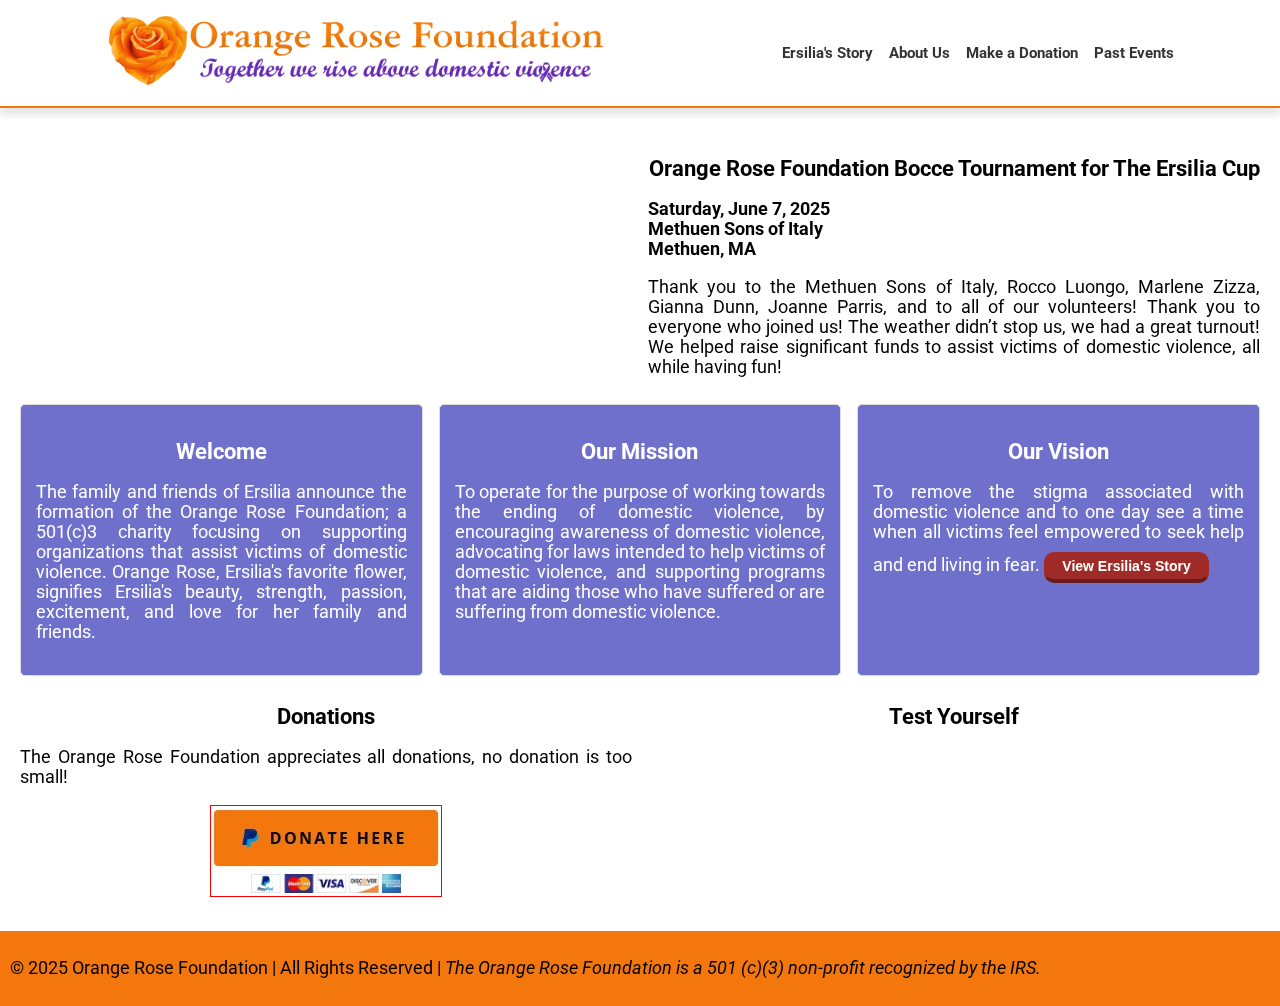
<file: index.html>
<!DOCTYPE html>
<html lang="en">
<head>
 <meta charset="UTF-8">
 <meta name="viewport" content="width=device-width, initial-scale=1.0">
 <link rel="stylesheet" href="multimedia/css/style.css">
 <link rel="icon" type="image/x-icon" href="multimedia/images/favicon.ico">
 <script src="multimedia/js/app.js" defer></script>
  <title>Orange Rose Foundation</title>
</head>
<body>

 <header>
  <nav class="main-nav">
   <div class="nav-container">
    <a href="./" class="nav-logo"><img src="multimedia/images/Logo.png" id="nav-logo-img" alt="Home" /></a>
    <button class="nav-toggle" id="nav-toggle" aria-label="Toggle navigation"><img src="multimedia/images/orange_rose.png" id="hamburger" alt="hamburger toggle" /></button>
    <ul class="nav-list" id="nav-list">
     <li><a href="ersilia-story.html" class="nav-link">Ersilia's Story</a></li>
     <li><a href="#" class="nav-link">About Us</a></li>
     <li><a href="#" class="nav-link">Make a Donation</a></li>
     <li><a href="#" class="nav-link">Past Events</a></li>
    </ul>
   </div>
  </nav>
 </header>

 <main>
  <div class="grid-2">
   <div class="column_left">
    <iframe id="youtube" src="https://www.youtube.com/embed/nOjnmm_xAUw?si=8MHEQKxn_z_om0oz" title="YouTube video player" frameborder="0" allow="accelerometer; autoplay; clipboard-write; encrypted-media; gyroscope; picture-in-picture; web-share" referrerpolicy="strict-origin-when-cross-origin" allowfullscreen></iframe>
   </div>
   <div class="column_right">
    <h2>Orange Rose Foundation Bocce Tournament for The Ersilia Cup</h2>
    <p>
    <b>Saturday, June 7, 2025<br>
    Methuen Sons of Italy<br>
    Methuen, MA</b>
    <p>
    Thank you to the Methuen Sons of Italy, Rocco Luongo, Marlene Zizza, Gianna Dunn, Joanne Parris, and to all of our volunteers! Thank you to everyone who joined us! The weather didn’t stop us, we had a great turnout! We helped raise significant funds to assist victims of domestic violence, all while having fun!
    </p>
   </div>
  </div>

  <div class="grid-3">
   <div class="grid-item">
    <h2>Welcome</h2>
    <p>
    The family and friends of Ersilia announce the formation of the Orange Rose Foundation; a 501(c)3 charity focusing on supporting organizations that assist victims of domestic violence.  Orange Rose, Ersilia's favorite flower, signifies Ersilia's beauty, strength, passion, excitement, and love for her family and friends.
   </div>
   <div class="grid-item">
    <h2>Our Mission</h2>
    <p>
    To operate for the purpose of working towards the ending of domestic violence, by encouraging awareness of domestic violence, advocating for laws intended to help victims of domestic violence, and supporting programs that are aiding those who have suffered or are suffering from domestic violence.
   </div>
   <div class="grid-item">
    <h2>Our Vision</h2>
    <p>
    To remove the stigma associated with domestic violence and to one day see a time when all victims feel empowered to seek help and end living in fear.
    <a href="ersilia-story.html"><button class="btn btn-primary">View Ersilia's Story</button></a>
   </div>
  </div>

  <div class="grid-2">
   <div class="column_left">
    <h2>Donations</h2>
    <p>The Orange Rose Foundation appreciates all donations, no donation is too small!</p>
    <img src="multimedia/images/btn-donate.jpg" id="donate" alt="Donate Here via PayPal" /></a>
   </div>
   <div class="column_right">
    <h2>Test Yourself</h2>
     <div id="flashcard-container"></div>
   </div>
  </div>
 </main>

 <footer>
  <p>&copy; 2025 Orange Rose Foundation | All Rights Reserved | <i>The Orange Rose Foundation is a 501 (c)(3) non-profit recognized by the IRS.</i>
 </footer>
</body>
</html>
</file>
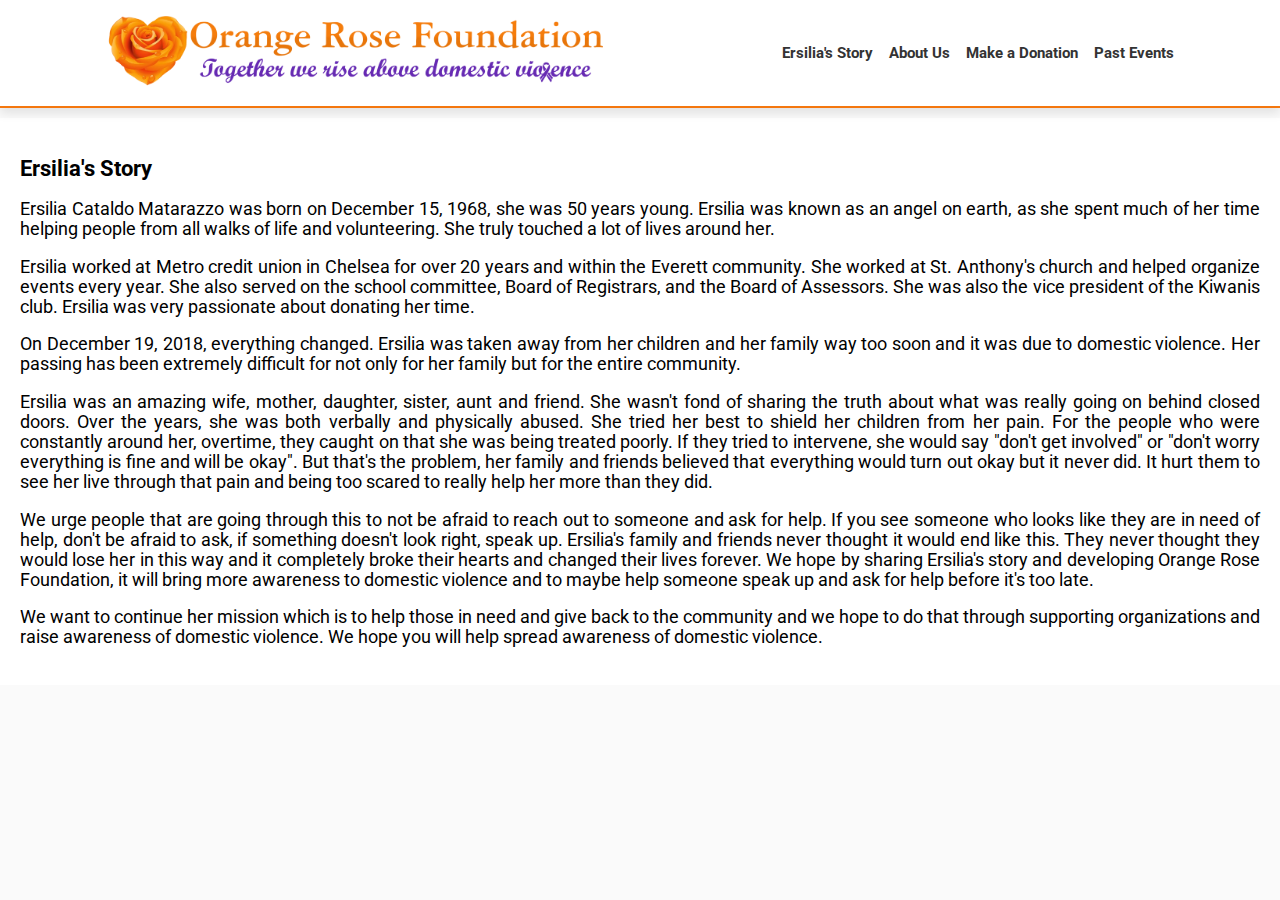
<file: ersilia-story.html>
<!DOCTYPE html>
<html lang="en">
<head>
 <meta charset="UTF-8">
 <meta name="viewport" content="width=device-width, initial-scale=1.0">
 <link rel="stylesheet" href="multimedia/css/style.css">
 <link rel="icon" type="image/x-icon" href="multimedia/images/favicon.ico">
 <script src="multimedia/js/app.js" defer></script>
  <title>Ersilia's Story</title>
</head>
<body>
 <header>
  <nav class="main-nav">
   <div class="nav-container">
    <a href="./" class="nav-logo"><img src="multimedia/images/Logo.png" id="nav-logo-img" alt="Home" /></a>
    <button class="nav-toggle" id="nav-toggle" aria-label="Toggle navigation"><img src="multimedia/images/orange_rose.png" id="hamburger" alt="hamburger toggle" /></button>
    <ul class="nav-list" id="nav-list">
     <li><a href="ersilia-story.html" class="nav-link active">Ersilia's Story</a></li>
     <li><a href="#" class="nav-link disabled-link">About Us</a></li>
     <li><a href="#" class="nav-link disabled-link">Make a Donation</a></li>
     <li><a href="#" class="nav-link disabled-link">Past Events</a></li>
    </ul>
   </div>
  </nav>
 </header>
 <main>
 <h2>Ersilia's Story</h2>
 <p>Ersilia Cataldo Matarazzo was born on December 15, 1968, she was 50 years young. Ersilia was known as an angel on earth, as she spent much of her time helping people from all walks of life and volunteering. She truly touched a lot of lives around her.</p>
 <p>Ersilia worked at Metro credit union in Chelsea for over 20 years and within the Everett community. She worked at St. Anthony's church and helped organize events every year. She also served on the school committee, Board of Registrars, and the Board of Assessors. She was also the vice president of the Kiwanis club. Ersilia was very passionate about donating her time.</p>
 <p>On December 19, 2018, everything changed. Ersilia was taken away from her children and her family way too soon and it was due to domestic violence. Her passing has been extremely difficult for not only for her family but for the entire community.</p>
 <p>Ersilia was an amazing wife, mother, daughter, sister, aunt and friend. She wasn't fond of sharing the truth about what was really going on behind closed doors. Over the years, she was both verbally and physically abused. She tried her best to shield her children from her pain. For the people who were constantly around her, overtime, they caught on that she was being treated poorly. If they tried to intervene, she would say "don't get involved" or "don't worry everything is fine and will be okay". But that's the problem, her family and friends believed that everything would turn out okay but it never did. It hurt them to see her live through that pain and being too scared to really help her more than they did.</p>
 <p>We urge people that are going through this to not be afraid to reach out to someone and ask for help. If you see someone who looks like they are in need of help, don't be afraid to ask, if something doesn't look right, speak up. Ersilia's family and friends never thought it would end like this. They never thought they would lose her in this way and it completely broke their hearts and changed their lives forever. We hope by sharing Ersilia's story and developing Orange Rose Foundation, it will bring more awareness to domestic violence and to maybe help someone speak up and ask for help before it's too late.</p>
 <p>We want to continue her mission which is to help those in need and give back to the community and we hope to do that through supporting organizations and raise awareness of domestic violence. We hope you will help spread awareness of domestic violence.</p>
</main>
</body>
</html>
</file>
<file: multimedia/css/style.css>
@import url('https://fonts.googleapis.com/css2?family=Roboto:ital,wght@0,100..900;1,100..900&display=swap');

* {
  box-sizing: border-box;
  margin: 0;
  padding: 0;
}

body {
 background: #fafafa;
 font-family: 'Roboto', Arial, Helvetica, sans-serif;
 font-size: 11pt;
 width: 100vw;
 height: 100vh;
}

p {
  margin: 0;
  font-size: 1.2em;
  text-align: justify;
}

.main-nav {
 background: #fff;
 border-bottom: 2px solid #F4770E;
 box-shadow: 0 5px 10px rgba(0,0,0,0.1);
 margin-bottom: 10px;
 position: sticky;
 top: 0;
 z-index: 100;
}

.nav-container {
 display: flex;
 align-items: center;
 justify-content: space-between;
 max-width: 1100px;
 margin: 0 auto;
 padding: 0.75rem 1rem;
 position: relative;
}

/* --- Logo --- */
.nav-logo {
 color: #333;
 font-size: 1.25rem;
 font-weight: bold;
 margin-right: 10px;
 text-decoration: none;
}

.nav-logo img {
 max-width: 500px;
 width: 100%;
}

/* --- Navigation List --- */
#nav-list li {
 align-items: center;
}

.nav-list {
 display: flex;
 gap: 1rem;
 list-style: none;
 margin: 0;
 padding: 0;
}

.nav-link {
 color: #333;
 display: block;
 font-weight: bold;
 text-decoration: none;
 text-align: center;
 transition: color 0.2s ease;
}

.nav-link:hover {
 color: #F4770E;
}

.disabled-link {
 pointer-events: none;
}

/* --- Hamburger Button --- */
.nav-toggle {
 display: none;
 background: none;
 border: none;
 cursor: pointer;
 font-size: 1.5rem;
}

h2 {
 display: block;
 font-size: 1.5em;
 font-weight: bold;
 margin: 0.83em 0;
}

p {
 display: block;
 margin: 1em 0;
}

main {
  background: #fff;
  padding: 20px;
}

.grid-2 {
  display: grid;
  grid-template-columns: repeat(2, 1fr);
  gap: 16px;
  margin-bottom: 10px;
}

.grid-3 {
  display: grid;
  grid-template-columns: repeat(3, 1fr);
  gap: 16px;
  margin-bottom: 10px;
}

.grid-item {
  background-color: #6F70CC;
  border: 1px solid #dcdcdc;
  border-radius: 5px;
  color: #fff;
  padding: 15px;
}

.grid-item h2 {
 text-align: center;
}

#youtube {
  width: 100%;
  min-height: 250px;
}

.column_left, .column_right {
  text-align: center;
}

footer {
  background: #F4770E;
  padding: 10px;
  text-align: center;
}

#donate {
  border: 1px solid #ff0000;
}

/* Flashcards */
#flashcard-container {
  display: flex;
  flex-wrap: wrap;
  gap: 20px;
  justify-content: center;
}

.card {
  width: 200px;
  height: 150px;
  perspective: 1000px;
  cursor: pointer;
}

.card-inner {
  position: relative;
  width: 100%;
  height: 100%;
  transition: transform 0.6s;
  transform-style: preserve-3d;
}

.card.flipped .card-inner {
  transform: rotateY(180deg);
}

.card-front, .card-back {
  position: absolute;
  width: 100%;
  height: 100%;
  backface-visibility: hidden;
  padding: 20px;
  box-shadow: 0 4px 8px rgba(0,0,0,0.1);
  border-radius: 10px;
  display: flex;
  align-items: center;
  justify-content: center;
  font-weight: bold;
  background: white;
}

.card-back {
  background: #ffe0b3;
  transform: rotateY(180deg);
}

/* button style */
.btn {
    border-radius: 10px;
    padding: 0.275rem 1rem;
}

.btn-primary {
    color: #fff !important;
    background-color: #9e2b28;
    border-color: transparent;
    border-bottom: #681b19 solid 4px;
    font-size: 14px;
    font-weight: bold;
    margin: 10px 0px;
    text-decoration: none;
}
.btn-primary:hover {
    color: #681b19 !important;
    background-color: #fff;
    border: #681b19 solid 2px;
}

/* --- Mobile Styles --- */
@media (max-width: 768px) {
 #hamburger {
  width: 50px;
 }

 #nav-logo-img {
  display: none;
 }

 .nav-list {
  display: none;
  background-color: #F4770E;
  position: absolute;
  top: 78px;
  left: 0;
  right: 0;
  flex-direction: column;
  gap: 1rem;
  padding: 1rem;
  text-align: center;
 }

 .nav-list.show {
  display: flex;
 }

 .nav-link {
  color: #fff;
 }

 .nav-toggle {
  display: block;
 }

 .grid-2, .grid-3 {
  grid-template-columns: 1fr;
 }
}
</file>
